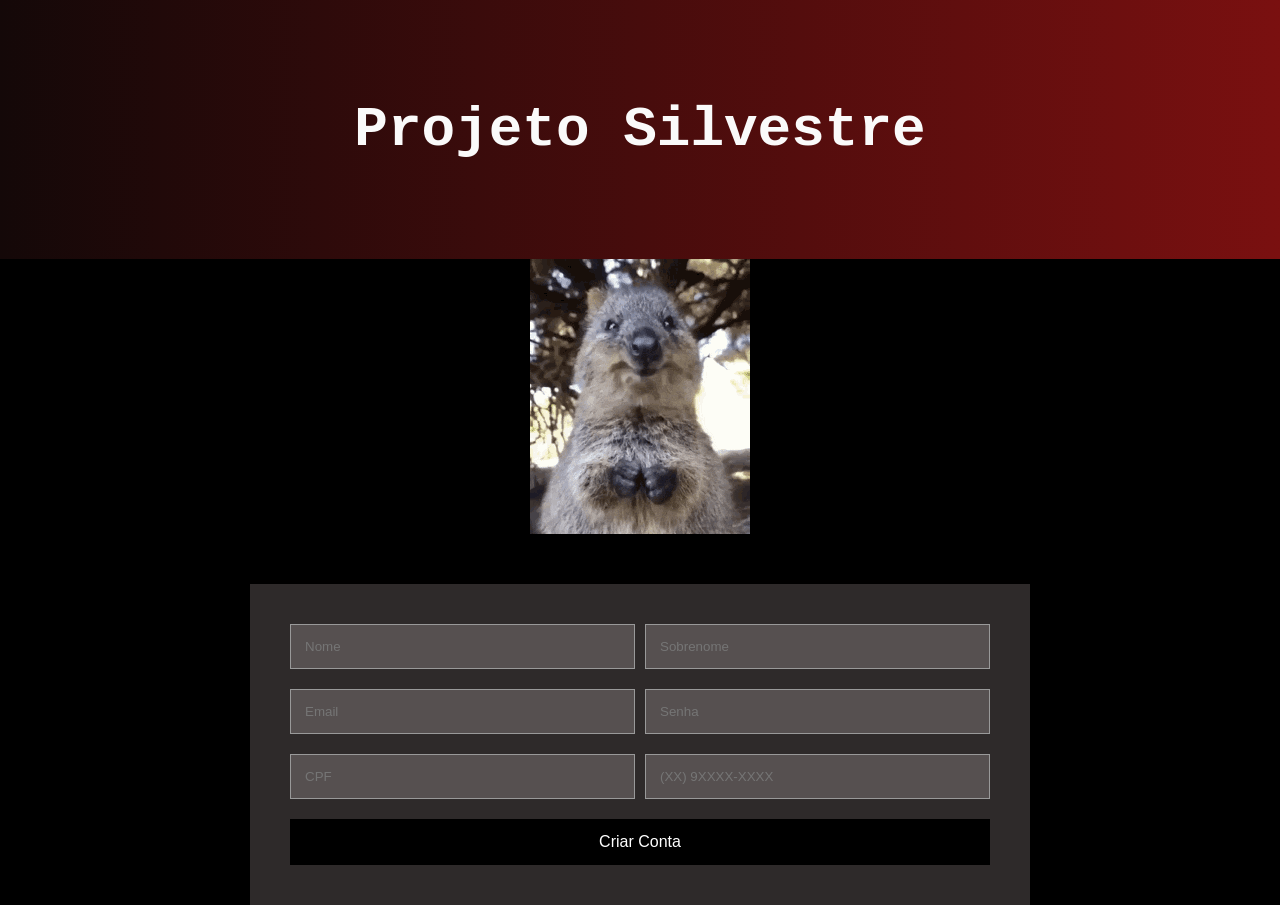
<file: index.html>
<!DOCTYPE html>
<html lang="pt-br">
<head>
    <meta charset="UTF-8">
    <meta name="viewport" content="width=device-width, initial-scale=1.0">
    <link rel="stylesheet" href="entrada.css">
    <title>Document</title>
 </head>

<body>
<div class="titulo">
  <h1>Projeto Silvestre</h1>
</div>
  <img class="jcoca" src="Frutiger/quooka.gif" alt="quooka">


  <div class="container">


    <form action="home.html">

      <div class="linha">
        <input class="campo" type="text" placeholder="Nome" required>

        <input class="campo" type="text" placeholder="Sobrenome" required>
      </div>

      <div class="linha">
        <input class="campo" type="email" placeholder="Email" required>

        <input class="campo" type="password" placeholder="Senha" required>
      </div>

      <div class="linha">
        <input class="campo" type="password"  name="cpf"  inputmode="numeric" pattern="\d{11}" maxlength="11"  placeholder="CPF" required>

        <input class="campo" type="tel" placeholder="(XX) 9XXXX-XXXX" pattern="^\(\d{2}\) 9\d{4}-\d{4}$" required>

      </div>
    <a href="Trab.html"><button class="botao" type="button"> Criar Conta</button></a>
      
    </form>

  </div>

</body>
</html>
</file>
<file: entrada.css>
body{ 
    background-color: black; 
    margin: 0; 
    padding: 0; min-height: 100vh;
    color: #FFFFFF; 
    font-family: 'Courier New', Courier, monospace; 
    display: flex; 
    flex-direction: column;
    align-items: center; 
} 
.titulo{ 
    width: 100%;
    margin: 0;
    padding: 60px 0;

    display: flex; 
    justify-content: center; 
    align-items: center; 
    background: linear-gradient( 90deg, rgba(6,27,38,1) 0%, rgba(20,8,8,1) 0%, rgba(122,16,16,1) 100% ); 
    color: #fafafa; 
    font-size: 28px; 
    font-weight: bold; 
}
.container{ background-color: rgb(46, 42, 42); 
    width: 80%; 
    max-width: 700px; 
    margin-top: 50px; 
    padding: 40px; 
    display: flex; 
    flex-direction: column; 
    justify-content: center; 
} 
.linha{ display: flex; 
    gap: 10px; 
    margin-bottom: 20px; } 
.campo{ 
    width: 100%; 
    padding: 14px; 
    border: 1px solid #999; 
    background-color: #565050; 
    color: white; 
    outline: none; } 
.botao{ 
    width: 100%; 
    padding: 14px; 
    background-color: black; 
    color: white; 
    border: none; 
    cursor: pointer; 
    font-size: 16px; 
} 
.botao:hover{ 
    background-color: #b7b8b7; 
}
</file>
